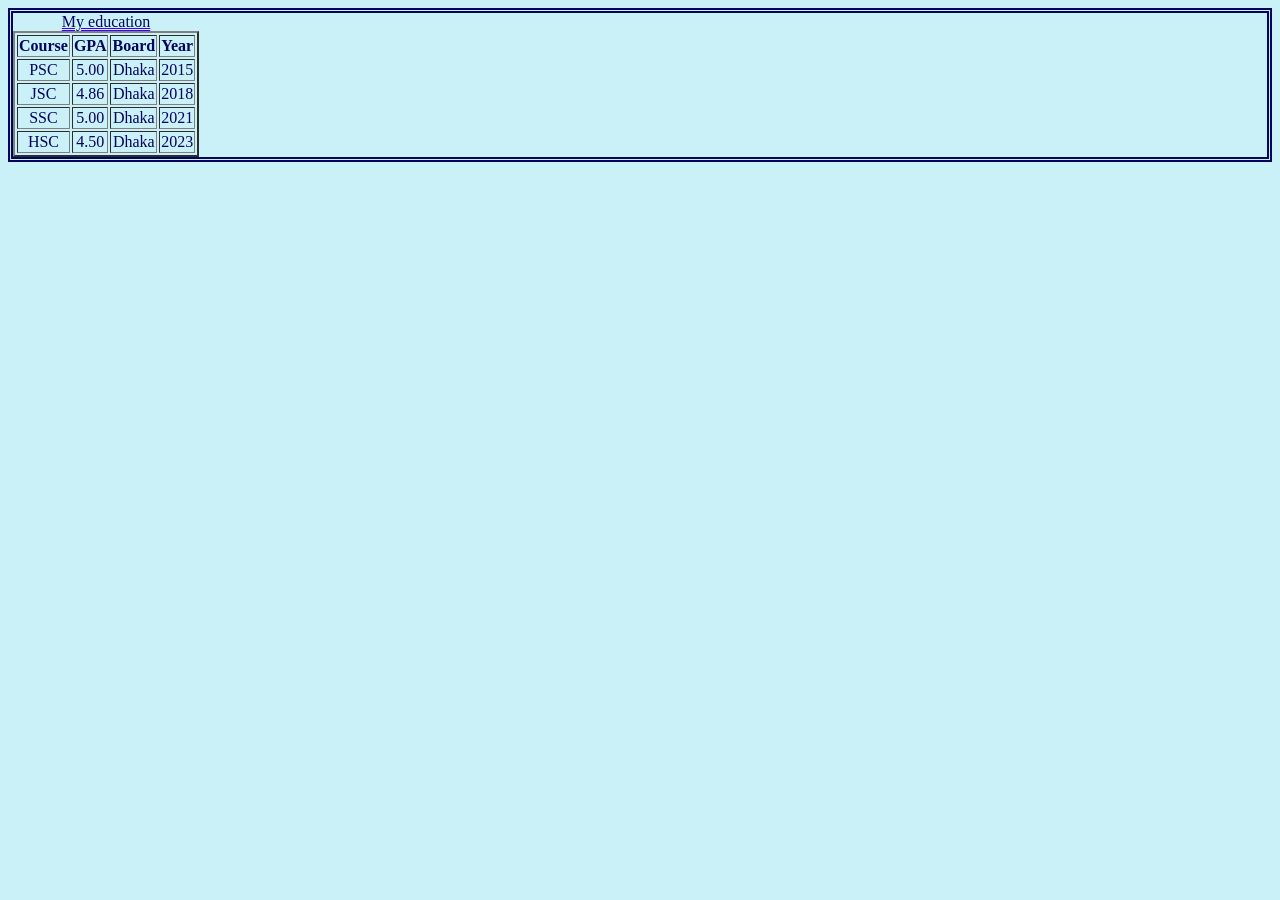
<file: education.html>
<!DOCTYPE html>
<html lang="en">
<head>
    <meta charset="UTF-8">
    <meta name="viewport" content="width=device-width, initial-scale=1.0">
    <link rel="stylesheet" href="style.css">
    <title>Education</title>
</head>
<body>
   
    <table id = "T" border="2">
     <thead>
        <caption>My education</caption>
        <tr>
            <th>Course</th>
            <th>GPA</th>
            <th>Board</th>
            <th>Year</th>
        </tr>
     </thead>
     <tbody>
        <tr>
            <td>PSC</td>
            <td>5.00</td>
            <td>Dhaka</td>
            <td>2015</td>
        </tr>
        <tr>
            <td>JSC</td>
            <td>4.86</td>
            <td>Dhaka</td>
            <td>2018</td>
        </tr>
        <tr>
            <td>SSC</td>
            <td>5.00</td>
            <td>Dhaka</td>
            <td>2021</td>
        </tr>
        <tr>
            <td>HSC</td>
            <td>4.50</td>
            <td>Dhaka</td>
            <td>2023</td>
        </tr>
     </tbody>
    </table>

</body>
</html>
</file>
<file: style.css>
*{
    text-align: center;
}

body
{
     color: #03045e;
    font-family:Exo 2;
    background-color:#caf0f8;
    border-width: 5px;
    border-color:#03045e;
    border-style:double;
} 
#heading
{
    color:#9596ff;
    background-color: #03045e;
    height: 80px;
    text-align: center;
    border: 2px solid black;
    border-radius: 8px;
    padding-top: 10px;
    padding-right: 15px;
    padding-bottom: 10px;
    padding-left: 15px;

}

h1{font-weight:normal}
p
{
    color: #c01039;
}
#parah
{
    color:#03045e;
    font-size: 25px;
    text-align: center;
    line-height: 22px;
}
a{ color: #03045e;}
sub{ color: #c01039;}
sup{color:#c01039}
#education
{
    color: #03045e;
    background-color: white;
    text-decoration: none;
}
button{background-color: white;}

#s{ background-color: #000000;
    color: #ffffff;}
input{
    background-color: whitesmoke;
    color: #000000}
label{
    background-color: whitesmoke;
    color: #000000}
select{
    background-color: whitesmoke;
    color: #000000}
option{
    background-color: whitesmoke;
    color: #000000}
textarea{
    background-color: whitesmoke;
    color: #000000}
#f
{ background-color: whitesmoke;}
.f{
    background-color: whitesmoke;
    color:#000000;}
caption
{
    text-decoration:1px rgb(60, 0, 255) double underline;
}
#T{
text-align: center;
}
</file>
